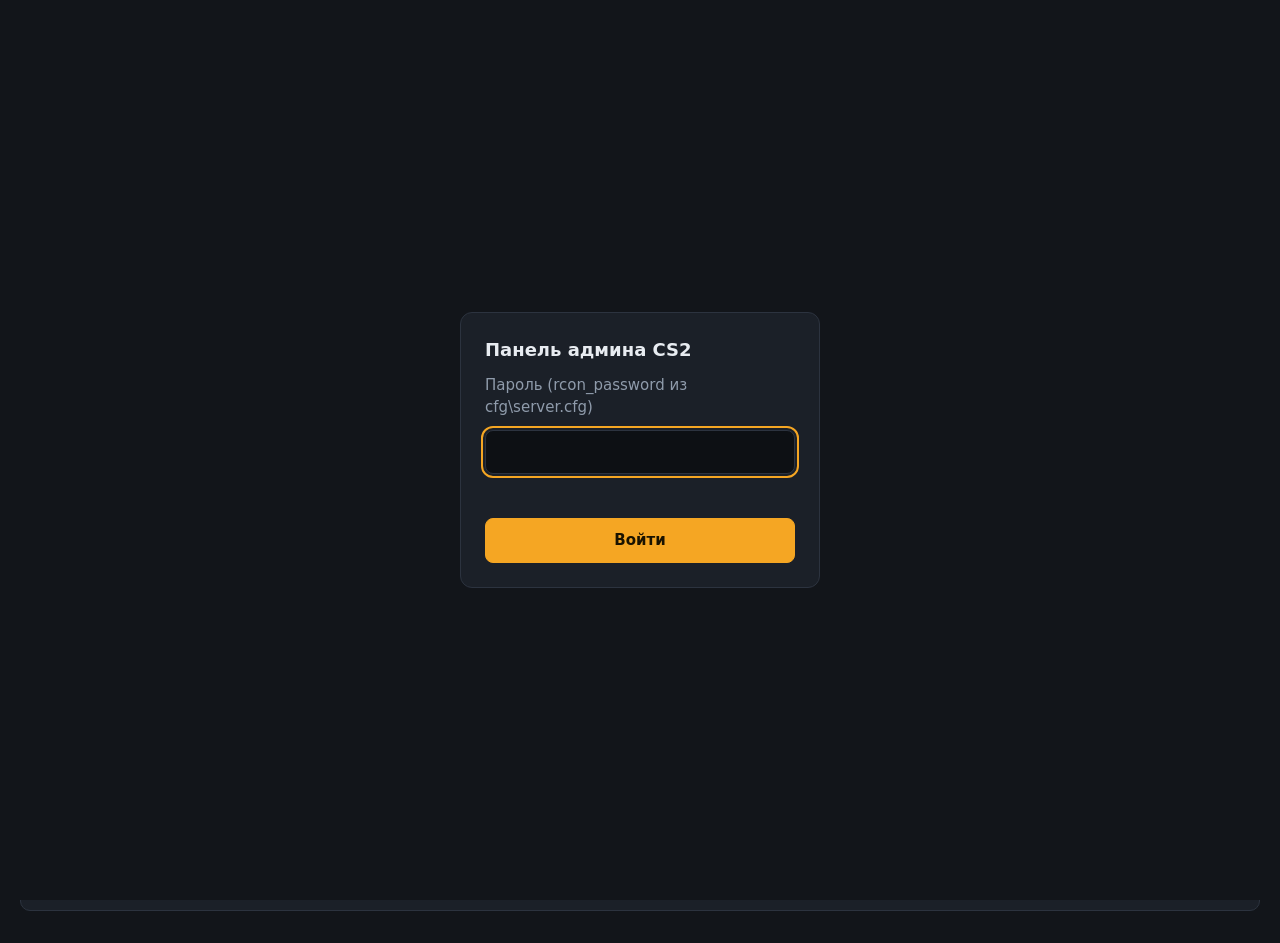
<file: cs2-server/panel/index.html>
<!doctype html>
<html lang="ru">
<head>
<meta charset="utf-8">
<meta name="viewport" content="width=device-width, initial-scale=1">
<title>CS2 — панель админа</title>
<style>
  :root { --bg:#12151a; --panel:#1b2028; --line:#2c333f; --text:#e8ecf1; --muted:#8f9bab; --accent:#f5a623; --ok:#3fb950; --bad:#f85149; --t:#d9a441; --ct:#5b9bd5; }
  * { box-sizing: border-box; }
  body { margin:0; background:var(--bg); color:var(--text); font:15px/1.45 "Segoe UI", system-ui, sans-serif; }
  header { display:flex; flex-wrap:wrap; align-items:center; gap:12px 24px; padding:14px 20px; background:var(--panel); border-bottom:1px solid var(--line); position:sticky; top:0; z-index:2; }
  h1 { font-size:18px; margin:0; font-weight:600; }
  .pill { display:inline-flex; align-items:center; gap:8px; padding:4px 12px; border-radius:999px; background:#0d1014; border:1px solid var(--line); font-size:14px; }
  .dot { width:9px; height:9px; border-radius:50%; background:var(--bad); }
  .online .dot { background:var(--ok); }
  main { display:grid; grid-template-columns:repeat(auto-fit, minmax(320px, 1fr)); gap:16px; padding:16px 20px 32px; max-width:1300px; margin:0 auto; }
  section { background:var(--panel); border:1px solid var(--line); border-radius:10px; padding:16px; }
  section.wide { grid-column:1 / -1; }
  h2 { font-size:13px; text-transform:uppercase; letter-spacing:.08em; color:var(--muted); margin:0 0 12px; font-weight:600; }
  .grid { display:grid; grid-template-columns:repeat(auto-fill, minmax(130px, 1fr)); gap:8px; }
  button { font:inherit; color:var(--text); background:#262d38; border:1px solid var(--line); border-radius:8px; padding:11px 12px; cursor:pointer; min-height:44px; transition:background .12s, border-color .12s; }
  button:hover { background:#303947; border-color:#44506180; }
  button:focus-visible, input:focus-visible { outline:2px solid var(--accent); outline-offset:2px; }
  button:disabled { opacity:.45; cursor:not-allowed; }
  button.primary { background:var(--accent); border-color:var(--accent); color:#1a1300; font-weight:600; }
  button.primary:hover { background:#ffb84a; }
  button.danger { border-color:#f8514966; color:#ff8f88; }
  button.current { border-color:var(--accent); box-shadow:inset 0 0 0 1px var(--accent); }
  button.small { min-height:32px; padding:4px 10px; font-size:13px; }
  table { width:100%; border-collapse:collapse; }
  th, td { text-align:left; padding:7px 6px; border-bottom:1px solid var(--line); }
  th { color:var(--muted); font-weight:500; font-size:13px; }
  td.num, th.num { text-align:right; font-variant-numeric:tabular-nums; }
  .muted { color:var(--muted); }
  .row { display:flex; gap:8px; }
  input { flex:1; font:inherit; color:var(--text); background:#0d1014; border:1px solid var(--line); border-radius:8px; padding:10px 12px; min-width:0; }
  pre { margin:12px 0 0; background:#0d1014; border:1px solid var(--line); border-radius:8px; padding:12px; height:220px; overflow:auto; font:13px/1.4 Consolas, monospace; white-space:pre-wrap; word-break:break-word; }
  #login { position:fixed; inset:0; background:var(--bg); display:flex; align-items:center; justify-content:center; z-index:5; padding:20px; }
  #login form { background:var(--panel); border:1px solid var(--line); border-radius:12px; padding:24px; width:100%; max-width:360px; display:grid; gap:12px; }
  #login .err { color:var(--bad); min-height:1.4em; font-size:14px; }
  [hidden] { display:none !important; }
</style>
</head>
<body>

<div id="login" hidden>
  <form id="loginForm">
    <h1>Панель админа CS2</h1>
    <label for="pw" class="muted">Пароль (rcon_password из cfg\server.cfg)</label>
    <input id="pw" type="password" autocomplete="current-password" required>
    <div class="err" id="loginErr" role="alert"></div>
    <button class="primary" type="submit">Войти</button>
  </form>
</div>

<header>
  <h1>CS2 — панель админа</h1>
  <span class="pill" id="state" role="status"><span class="dot"></span><span id="stateText">подключение…</span></span>
  <span class="pill">Карта: <b id="map">—</b></span>
  <span class="pill">Игроков: <b id="count">—</b></span>
</header>

<main>
  <section>
    <h2>Матч</h2>
    <p class="muted" id="modeNote" style="margin:-4px 0 12px"></p>
    <div class="grid">
      <button class="primary" data-cmd="mp_warmup_end" data-mz="css_start" data-say="Матч начат" data-confirm="Начать матч, не дожидаясь !ready от всех?">Начать матч</button>
      <button data-cmd="mp_pause_match" data-mz="css_forcepause" data-say="Пауза включится в начале следующего раунда">Пауза</button>
      <button data-cmd="mp_unpause_match" data-mz="css_forceunpause" data-say="Пауза снята">Снять паузу</button>
      <button data-cmd="mp_warmup_start" data-mz="css_restart" data-confirm="Сбросить матч и вернуть разминку? Счёт обнулится.">Сбросить в разминку</button>
      <button data-cmd="mp_swapteams" data-confirm="Поменять команды сторонами?">Поменять стороны</button>
      <button class="danger" data-cmd="mp_restartgame 1" data-mz="" data-confirm="Перезапустить матч? Счёт обнулится.">Рестарт матча</button>
      <button data-mz="css_roundknife" hidden>Нож-раунд вкл/выкл</button>
      <button data-mz="restore" hidden>Откатить раунд…</button>
    </div>
  </section>

  <section>
    <h2>Карта</h2>
    <div class="grid" id="maps"></div>
  </section>

  <section>
    <h2>Боты (для проверки)</h2>
    <div class="grid">
      <button data-bot="t">+ бот за T</button>
      <button data-bot="ct">+ бот за CT</button>
      <button data-cmd="bot_quota 0; bot_kick" data-say="Боты убраны">Убрать всех ботов</button>
    </div>
  </section>

  <section class="wide">
    <h2>Игроки на сервере</h2>
    <table>
      <thead><tr><th>Ник</th><th class="num">Пинг</th><th class="num">На сервере</th><th></th></tr></thead>
      <tbody id="players"><tr><td colspan="4" class="muted">—</td></tr></tbody>
    </table>
  </section>

  <section class="wide">
    <h2>Любая команда сервера</h2>
    <form class="row" id="cmdForm">
      <input id="cmd" placeholder="например: mp_maxrounds 24" autocomplete="off" aria-label="Команда сервера">
      <button type="submit">Отправить</button>
    </form>
    <pre id="log" aria-live="polite"></pre>
  </section>
</main>

<script>
const MAPS = [['de_mirage','Mirage'],['de_inferno','Inferno'],['de_nuke','Nuke'],['de_ancient','Ancient'],['de_anubis','Anubis'],['de_dust2','Dust II'],['de_cache','Cache'],['de_train','Train'],['de_overpass','Overpass'],['de_vertigo','Vertigo']];
const $ = (id) => document.getElementById(id);
let password = sessionStorage.getItem('pw') || '';

function log(text) {
  const el = $('log');
  el.textContent += `[${new Date().toLocaleTimeString()}] ${text}\n`;
  el.scrollTop = el.scrollHeight;
}

async function api(path, body) {
  const res = await fetch(path, {
    method: body ? 'POST' : 'GET',
    headers: { 'X-Panel-Password': password, 'Content-Type': 'application/json' },
    body: body ? JSON.stringify(body) : undefined,
  });
  if (res.status === 401) { showLogin('Неверный пароль'); throw new Error('Неверный пароль'); }
  return res.json();
}

function showLogin(err) {
  sessionStorage.removeItem('pw');
  $('loginErr').textContent = password ? err || '' : '';
  password = '';
  $('login').hidden = false;
  $('pw').focus();
}

async function run(cmd, say) {
  log('> ' + cmd);
  try {
    const r = await api('/api/cmd', { cmd });
    if (r.error) log('ОШИБКА: ' + r.error);
    else log((r.output || '').trim() || say || 'ок');
  } catch (e) { log('ОШИБКА: ' + e.message); }
  refresh();
}

function setOnline(on, text) {
  $('state').classList.toggle('online', on);
  $('stateText').textContent = text;
  document.querySelectorAll('main button').forEach((b) => (b.disabled = !on));
}

async function refresh() {
  if (!password) return;
  let s;
  try { s = await api('/api/status'); } catch (e) { return setOnline(false, e.message === 'Неверный пароль' ? 'нужен пароль' : 'панель не отвечает'); }
  if (!s.online) { setOnline(false, s.error || 'сервер не запущен'); $('map').textContent = '—'; $('count').textContent = '—'; return; }
  setOnline(true, 'сервер работает');
  if (s.matchzy !== matchzy) { matchzy = s.matchzy; applyMode(); }
  $('map').textContent = s.map || '—';
  const people = s.players.filter((p) => p.name !== 'SourceTV' && !/GOTV/i.test(p.name));
  const humans = people.filter((p) => !p.bot).length;
  botCount = people.length - humans;
  $('count').textContent = `${humans}` + (people.length > humans ? ` + ${people.length - humans} бот.` : '');
  document.querySelectorAll('#maps button').forEach((b) => b.classList.toggle('current', b.dataset.map === s.map));
  const tbody = $('players');
  tbody.replaceChildren(...(people.length ? people.map((p) => {
    const tr = document.createElement('tr');
    const cell = (text, cls) => { const td = document.createElement('td'); td.textContent = text; if (cls) td.className = cls; return td; };
    const kick = document.createElement('button');
    kick.className = 'small danger';
    kick.textContent = 'Кик';
    kick.onclick = () => confirm(`Выкинуть ${p.name}?`) && run(`kickid ${p.id}`, 'Игрок выкинут');
    const last = document.createElement('td'); last.className = 'num'; last.append(kick);
    tr.append(cell(p.name + (p.bot ? ' (бот)' : '')), cell(p.bot ? '—' : p.ping, 'num'), cell(p.bot ? '—' : p.time, 'num'), last);
    return tr;
  }) : [Object.assign(document.createElement('tr'), { innerHTML: '<td colspan="4" class="muted">Никого нет</td>' })]));
}

for (const [id, name] of MAPS) {
  const b = document.createElement('button');
  b.textContent = name; b.dataset.map = id; b.title = id;
  b.onclick = () => confirm(`Сменить карту на ${name}? Текущий матч прервётся, всех перекинет на новую карту.`) && run('changelevel ' + id, 'Меняю карту…');
  $('maps').append(b);
}
let matchzy = false;
let botCount = 0;
// bot_add в CS2 поднимает bot_quota сразу на 2 (добавляется два бота), поэтому задаём точное число.
document.querySelectorAll('button[data-bot]').forEach((b) => {
  b.onclick = () => run(`bot_join_team ${b.dataset.bot}; bot_quota_mode normal; bot_quota ${botCount + 1}`, 'Бот добавлен');
});
// С MatchZy берём data-mz (пусто = кнопка не нужна), без него - data-cmd (нет = кнопка только для MatchZy).
const cmdOf = (b) => (matchzy && 'mz' in b.dataset ? b.dataset.mz : b.dataset.cmd);
function applyMode() {
  document.querySelectorAll('button[data-cmd], button[data-mz]').forEach((b) => (b.hidden = !cmdOf(b)));
  $('modeNote').textContent = matchzy
    ? 'Режим MatchZy: игроки пишут !ready, после разминки нож-раунд. «Начать матч» — старт без ожидания !ready.'
    : 'Без модов: матч начинается кнопкой «Начать матч».';
}
document.querySelectorAll('button[data-cmd], button[data-mz]').forEach((b) => {
  b.onclick = () => {
    const cmd = cmdOf(b);
    if (cmd === 'restore') {
      const n = prompt('Откатить на начало какого раунда? (номер раунда)');
      if (n && /^\d+$/.test(n.trim())) run('css_restore ' + n.trim(), 'Раунд восстановлен');
      return;
    }
    if (!b.dataset.confirm || confirm(b.dataset.confirm)) run(cmd, b.dataset.say);
  };
});
applyMode();
$('cmdForm').onsubmit = (e) => { e.preventDefault(); const v = $('cmd').value.trim(); if (v) { run(v); $('cmd').value = ''; } };
$('loginForm').onsubmit = async (e) => {
  e.preventDefault();
  password = $('pw').value;
  try { await api('/api/status'); } catch { return; }
  sessionStorage.setItem('pw', password);
  $('login').hidden = true; $('pw').value = '';
  refresh();
};

if (!password) showLogin(); else refresh();
setInterval(refresh, 3000);
</script>
</body>
</html>
</file>
